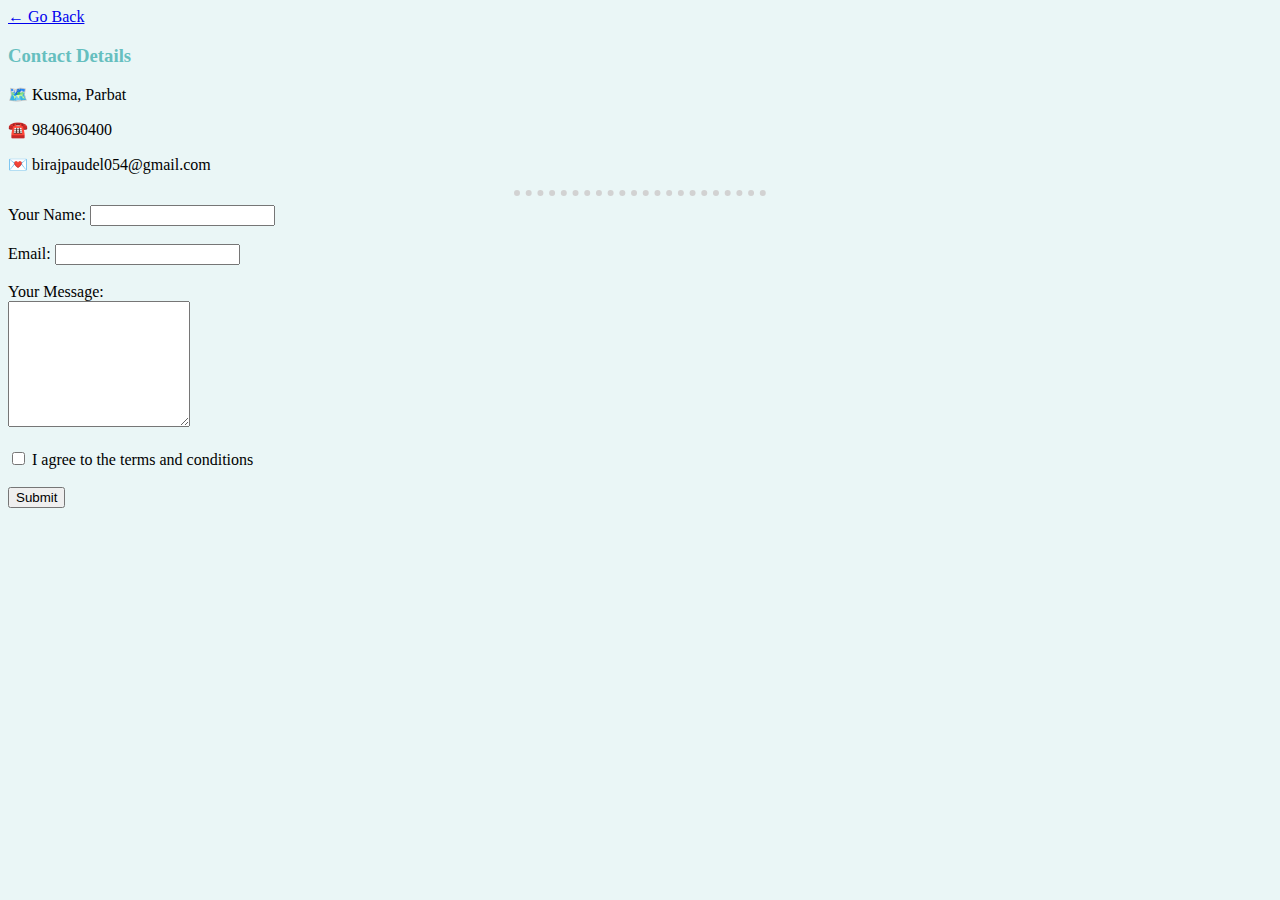
<file: contact.html>
<!DOCTYPE html>
<html lang="en">
<head>
    <meta charset="UTF-8">
    <title>Contact</title>
    <link rel="stylesheet" href="css/style.css">
</head>
<body>
    <a href="index.html">← Go Back</a> 
    <h3>Contact Details</h3>
        <p>🗺️ Kusma, Parbat</p>
        <p> ☎️ 9840630400</p>
        <p>💌 birajpaudel054@gmail.com</p>
        <hr>
        <form action="mailto:birajpaudel054@gmail.com" method="post" enctype="text/plain">
            <Label>Your Name:</Label>
            <input type="Text"><br><br>
            <Label>Email:</Label>
            <input type="email"><br><br>
            <Label>Your Message:</Label><br>
            <textarea name="name" rows="8" column="80"></textarea><br><br>
            <input type="checkbox">
            <label>I agree to the terms and conditions</label><br><br>
            <input type="submit">

            <br><br>
        </form>
</body>
</html>
</file>
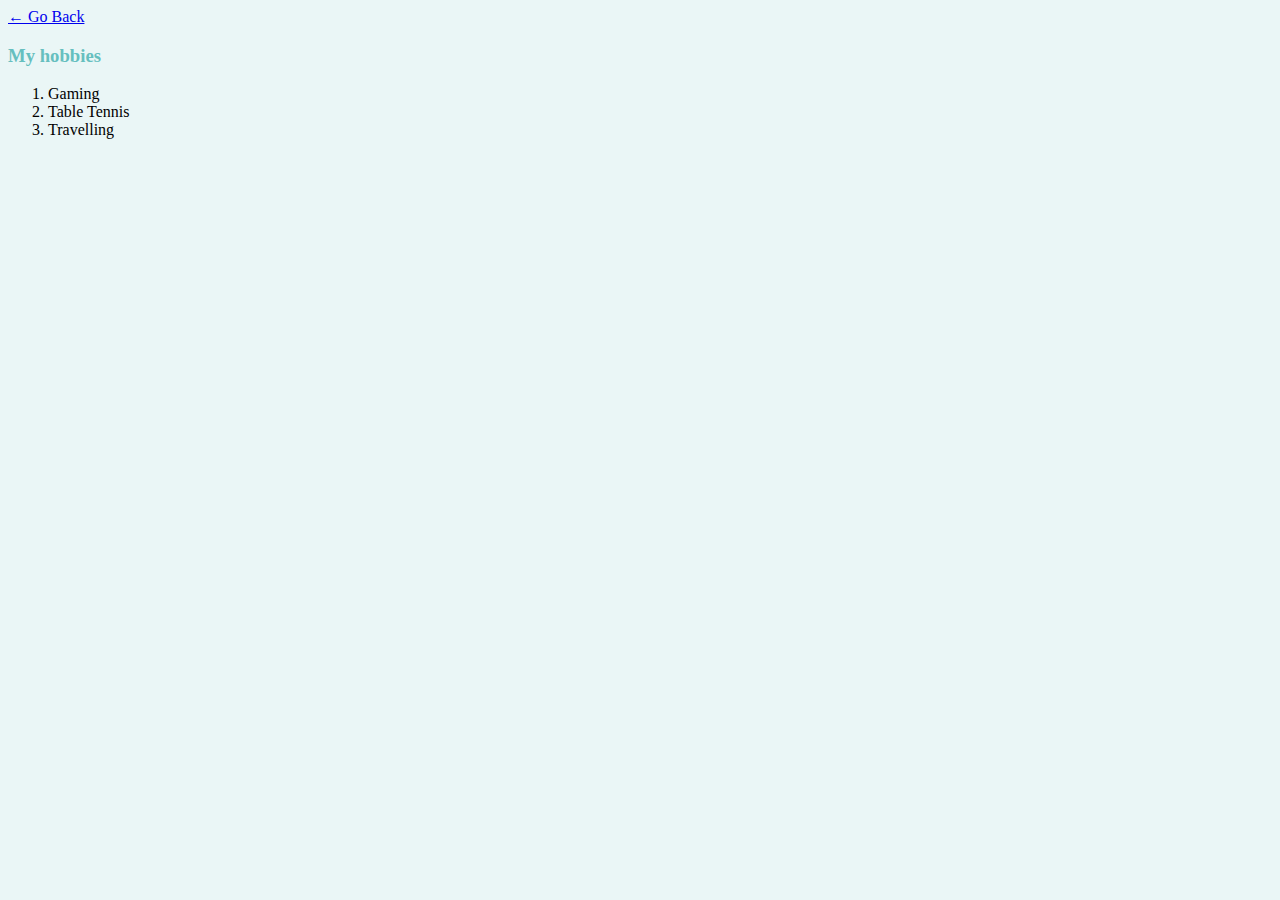
<file: Hobbies.html>
<!DOCTYPE html>
<html lang="en">
<head>
    <meta charset="UTF-8">
    <title>Hobbies</title>
    <link rel="stylesheet" href="css/style.css">
</head>
<body>
    <a href="index.html">← Go Back</a> 
    <h3>My hobbies</h3>
    <ol>
        <li>Gaming</li>
        <li>Table Tennis</li>
        <li>Travelling</li>
    </ol>
</body>
</html>
</file>
<file: css/style.css>
body{
    background-color: #eaf6f6;
}
hr{
    border-style: none;
    border-top-style: dotted;
    border-width: 6px;
    width: 20%;
    height: 1px;
    border-color:rgb(210, 210, 210)
}
h1{
    font-size: 64px;
    line-height: 32px;
    font-family: 'albert sans';
    color: #66bfbf;
}
h3{
    color: #66bfbf;
}
</file>
